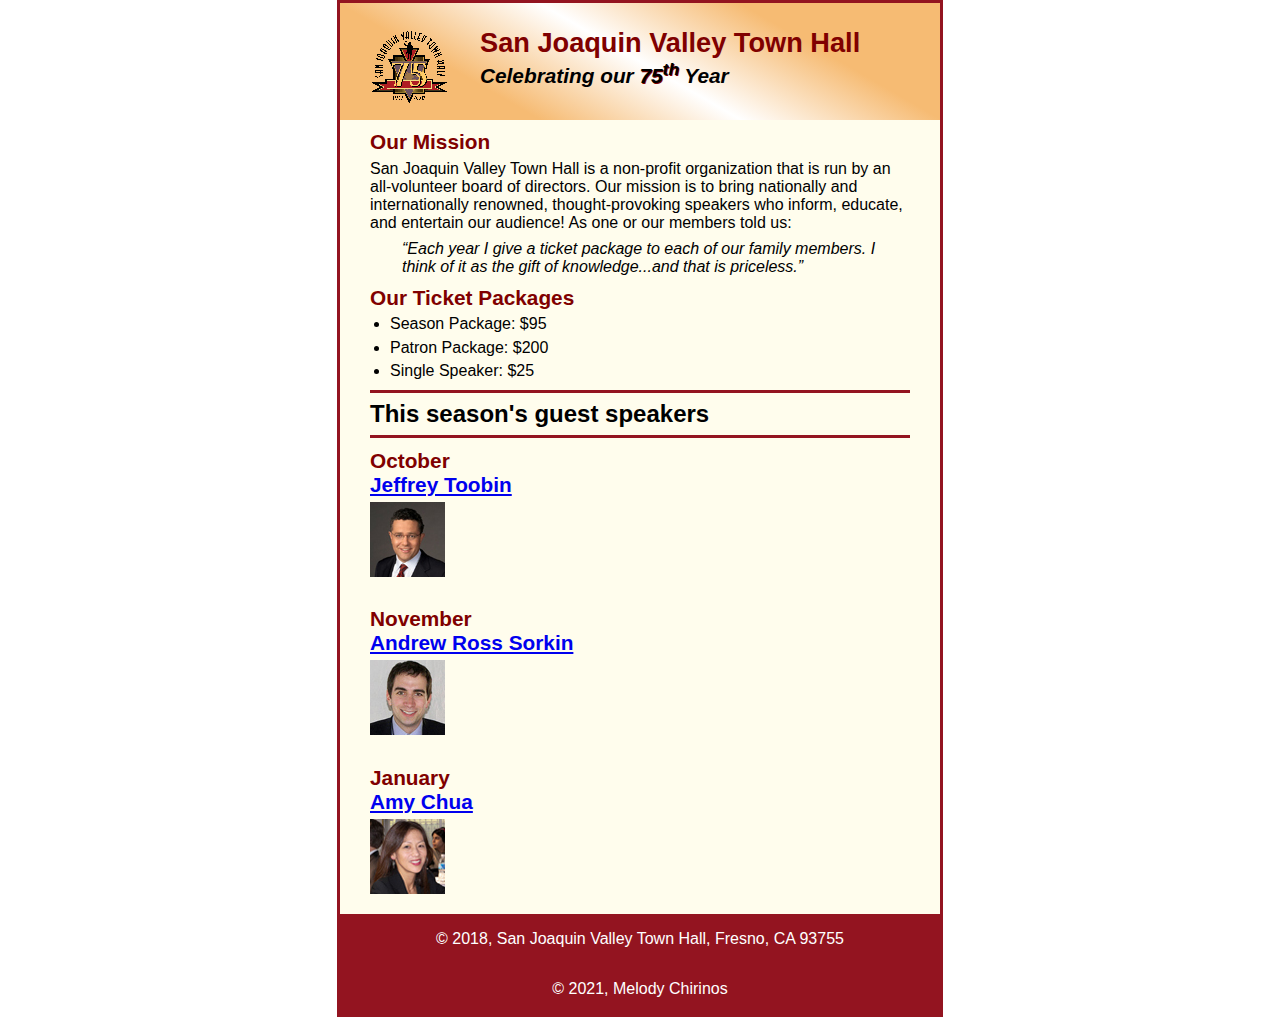
<file: index.html>
<!DOCTYPE html>
<html lang="en" style="background-color: white">

	<head>
		<meta charset="utf-8">
		<title>San Joaquin Valley Town Hall</title>
		<link rel="shortcut icon" href="images/favicon.ico">
		<link rel="stylesheet" href="main.css">
	</head>
	
	<body>
	<header>
		<img src="images/town_hall_logo.gif" alt="Town Hall Logo" height="80">
		<h2>San Joaquin Valley Town Hall</h2>
		<h3>Celebrating our <em class="shadow">75<sup>th</sup></em> Year</h3>
	</header>

	<main>
		<h2>Our Mission</h2>
		<p>San Joaquin Valley Town Hall is a non-profit organization that is run by an 
			all-volunteer board of directors. Our mission is to bring nationally and 
			internationally renowned, thought-provoking speakers who inform, educate, 
			and entertain our audience! As one or our members told us:</p>
		<blockquote>&ldquo;Each year I give a ticket package to each of our family members. 
			I think of it as the gift of knowledge...and that is priceless.&rdquo;</blockquote>

		<h2>Our Ticket Packages</h2>
		<ul>
			<li>Season Package: $95</li>
			<li>Patron Package: $200</li>
			<li>Single Speaker: $25</li>
		</ul>

		<h1>This season's guest speakers</h1>

		<h2>October<br><a href="speakers/toobin.html">Jeffrey Toobin</a></h2>
		<img src="images/toobin75.jpg" alt="Toobin">
		
		<h2>November<br><a href="speakers/sorkin.html">Andrew Ross Sorkin</a></h2>
		<img src="images/sorkin75.jpg" alt="Sorkin">
		
		<h2>January<br><a href="speakers/chua.html">Amy Chua</a></h2>
		<img src="images/chua75.jpg" alt="Chua">

	</main>
	<footer>
		<p>&copy; 2018, San Joaquin Valley Town Hall, Fresno, CA 93755</p>
		<p>&copy; 2021, Melody Chirinos</p>
	</footer>
</body>
</html>
</file>
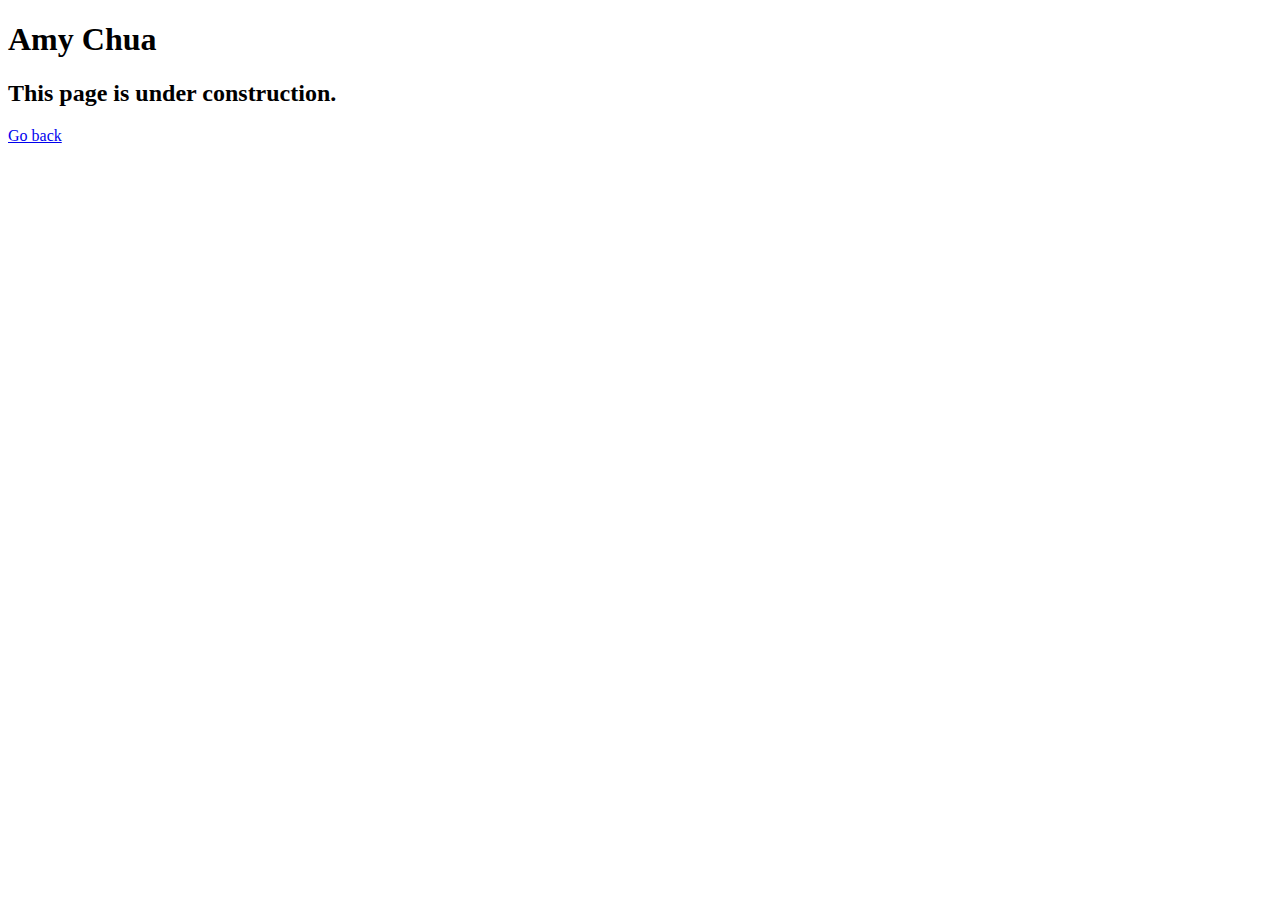
<file: speakers/chua.html>
<!DOCTYPE html>
<html lang="en">

<head>
	<meta charset="utf-8">
	<title>San Joaquin Valley Town Hall</title>
	<link rel="shortcut icon" href="images/favicon.ico">
</head>

<body>
	<main>
		<h1>Amy Chua</h1>
		<h2>This page is under construction.</h2>
		<a href="../index.html">Go back</a>	 
	</main>
</body>

</html>
</file>
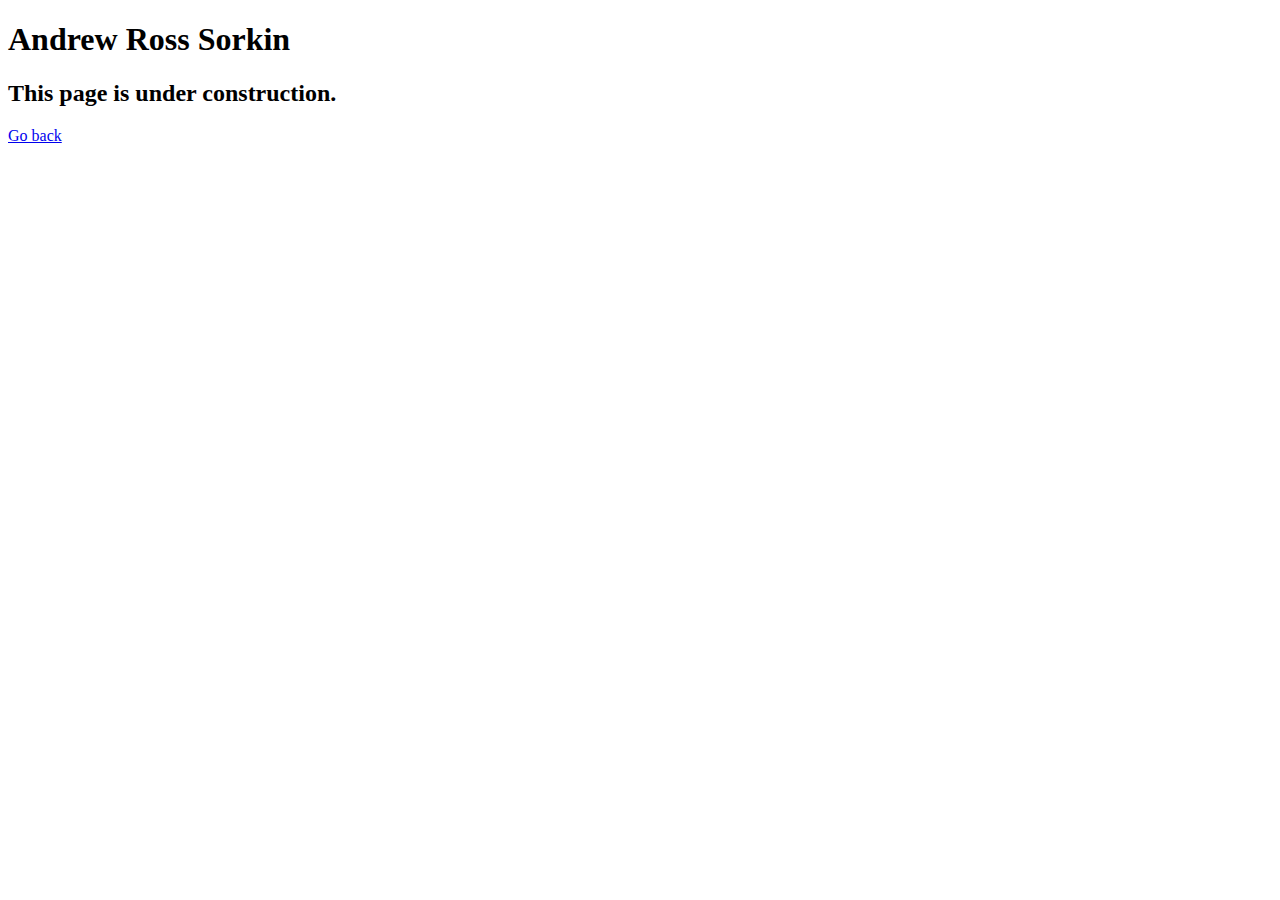
<file: speakers/sorkin.html>
<!DOCTYPE html>
<html lang="en">

<head>
	<meta charset="utf-8">
	<title>San Joaquin Valley Town Hall</title>
	<link rel="shortcut icon" href="images/favicon.ico">
</head>

<body>
	<main>
		<h1>Andrew Ross Sorkin</h1>
		<h2>This page is under construction.</h2>
		<a href="../index.html">Go back</a>	 
	</main>
</body>

</html>
</file>
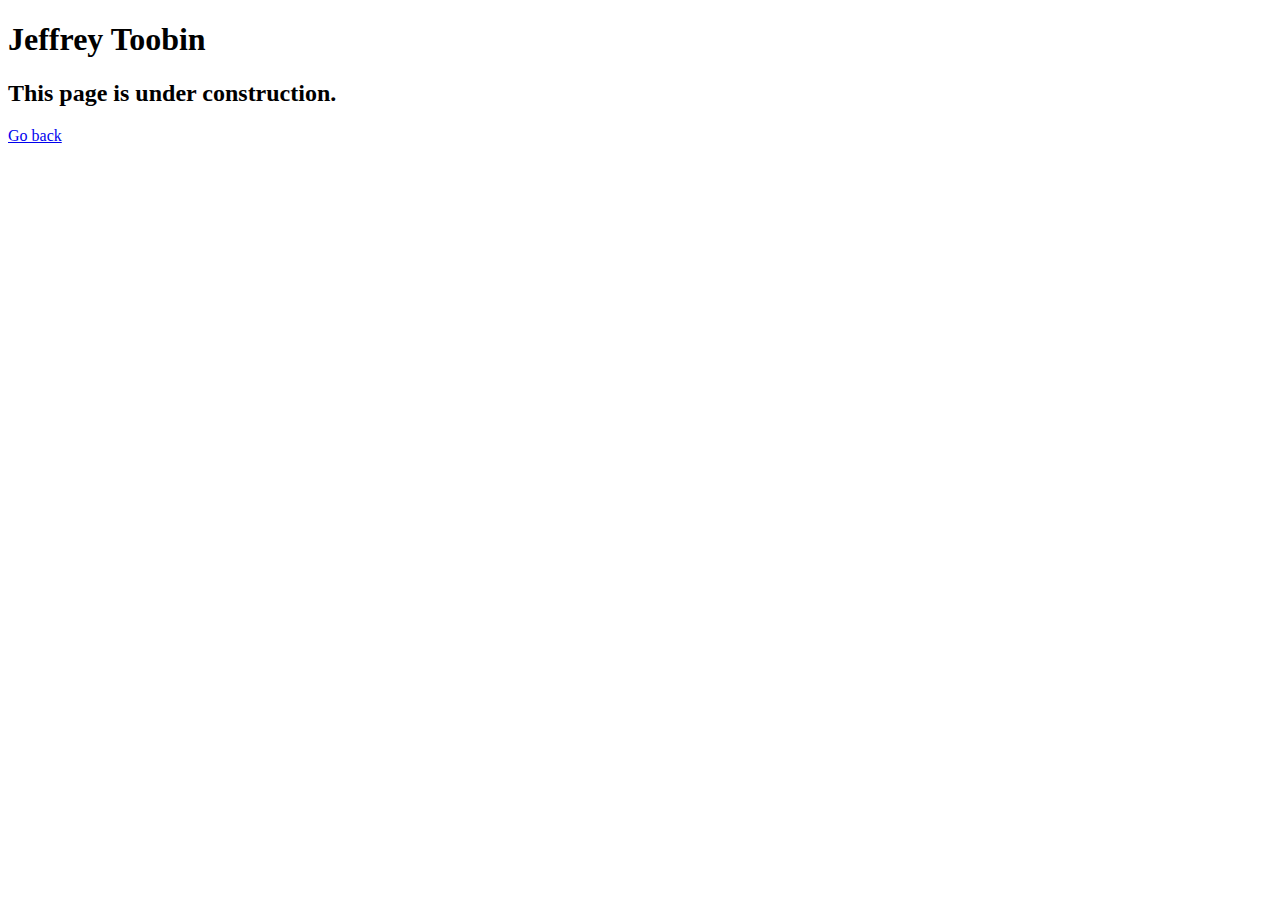
<file: speakers/toobin.html>
<!DOCTYPE html>
<html lang="en">

<head>
	<meta charset="utf-8">
	<title>San Joaquin Valley Town Hall</title>
	<link rel="shortcut icon" href="images/favicon.ico">
</head>

<body>
    <main>
	    <h1>Jeffrey Toobin</h1>
	    <h2>This page is under construction.</h2>	
	    <a href="../index.html">Go back</a>	 
    </main>
</body>

</html>
</file>
<file: main.css>
/*styles for the element*/
* {
	margin: 0;
	padding: 0;	
}

body {
	width: 600px;
	margin: 0 auto;
	border: #931420 3px solid;
	background-color: #fffded;
	font-family: Arial, Helvetica, sans-serif;
    font-size: 100%;
}

/* the styles for the header */
header {
	padding-top: 1.5em;
	padding-bottom: 2em;
	background-image: linear-gradient(30deg, #f6bb73, #f6bb73, white, #f6bb73, #f6bb73);
}
header h1{
	border-bottom: #931420 3px solid;
}
header h2{
	font-size: 170%;
	color: #800000;
	}

header h3 {
	font-size: 130%;
	font-style: italic;
}
header img {
	float: left;
	padding-left: 30px;
	padding-right: 30px;
}

.shadow {
	text-shadow: 1px 1px #800000;
}
/* the styles for the section */
main {
	clear: left;
	padding-right: 30px;
	padding-left: 30px;
}
main h1 {
	font-size: 150%;
	border-bottom: #931420 3px solid;
	border-top: #931420 3px solid;
	padding-top: .3em;
	padding-bottom: .3em;
}
main h2 {
	font-size: 130%;
	color: #800000;
	padding-top: .5em;
	padding-bottom: .25em;
}
main h3 {
	font-size: 105%;
	padding-bottom: .25em;
}
main img {
	padding-bottom: 1em;
}
main p {
	padding-bottom: .5em;
}
main blockquote {
	padding-left: 2em;
	padding-right: 2em;
}
main ul {
	padding-bottom: .25em;
	padding-left: 1.25em;
}
main li {
	padding-bottom: .35em;
}
a:hover, a:focus {
	font-style: italic;
}
blockquote {
	font-style: italic;
}
/* the styles for the footer */
footer{
	background-color: #931420;
}
footer p {
	text-align: center;
	color: white;
	padding-top: 1em;
	padding-bottom: 1em;
}
</file>
